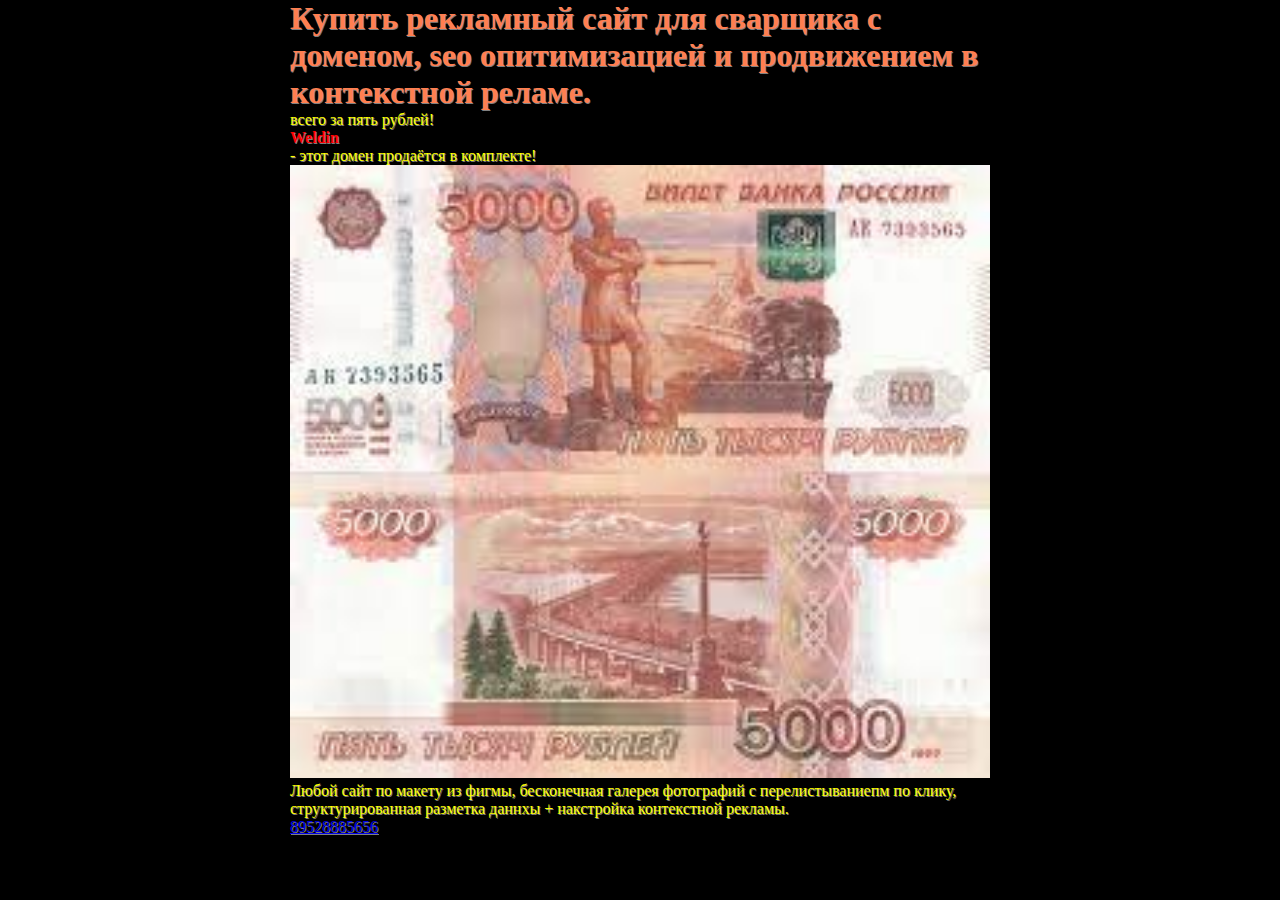
<file: index.html>
<!DOCTYPE html>
<html lang="en" dir="ltr">
  <head>
    <meta charset="utf-8">
    <title>Сайт сварщику</title>
    <meta name='description' content='купить рекламный сайт для сварщика, с продвижением в контекстной рекламе и SEO оптимизацией'>
    <meta name="viewport" content="width=device-width, initial-scale=1">

    <style media="screen">
      *{
        margin:0;
      }
      body{
        background:black;
      }
      main{
        display:flex;
        justify-content:center;
        align-items:center;
      }
      article{
        display:block;
        width:700px;
        text-shadow: 1px 1px gray
      }
      article h1{
        color:coral;
      }
      article p{
        color:yellow;
      }
      img{
        max-width:700px;
        width:100%;
      }
    </style>
  </head>
  <body>
    <main>
      <article>
        <h1>Купить рекламный сайт для сварщика с доменом, seo опитимизацией и продвижением в контекстной реламе.</h1>
        <p>всего за пять рублей!</p>
        <strong style='color:red;'>Weldin</strong> <p>- этот домен продаётся в комплекте!</p>
        <img src="images.jpeg" alt="">
        <p>Любой сайт по макету из фигмы, бесконечная галерея фотографий с перелистываниепм по клику, структурированная разметка даннхы + накстройка контекстной рекламы. </p>
        <a href="tel:+79528885656">89528885656</a>
      </article>
    </main>
    <script type="text/javascript" src='script.js'></script>
  </body>
</html>
</file>
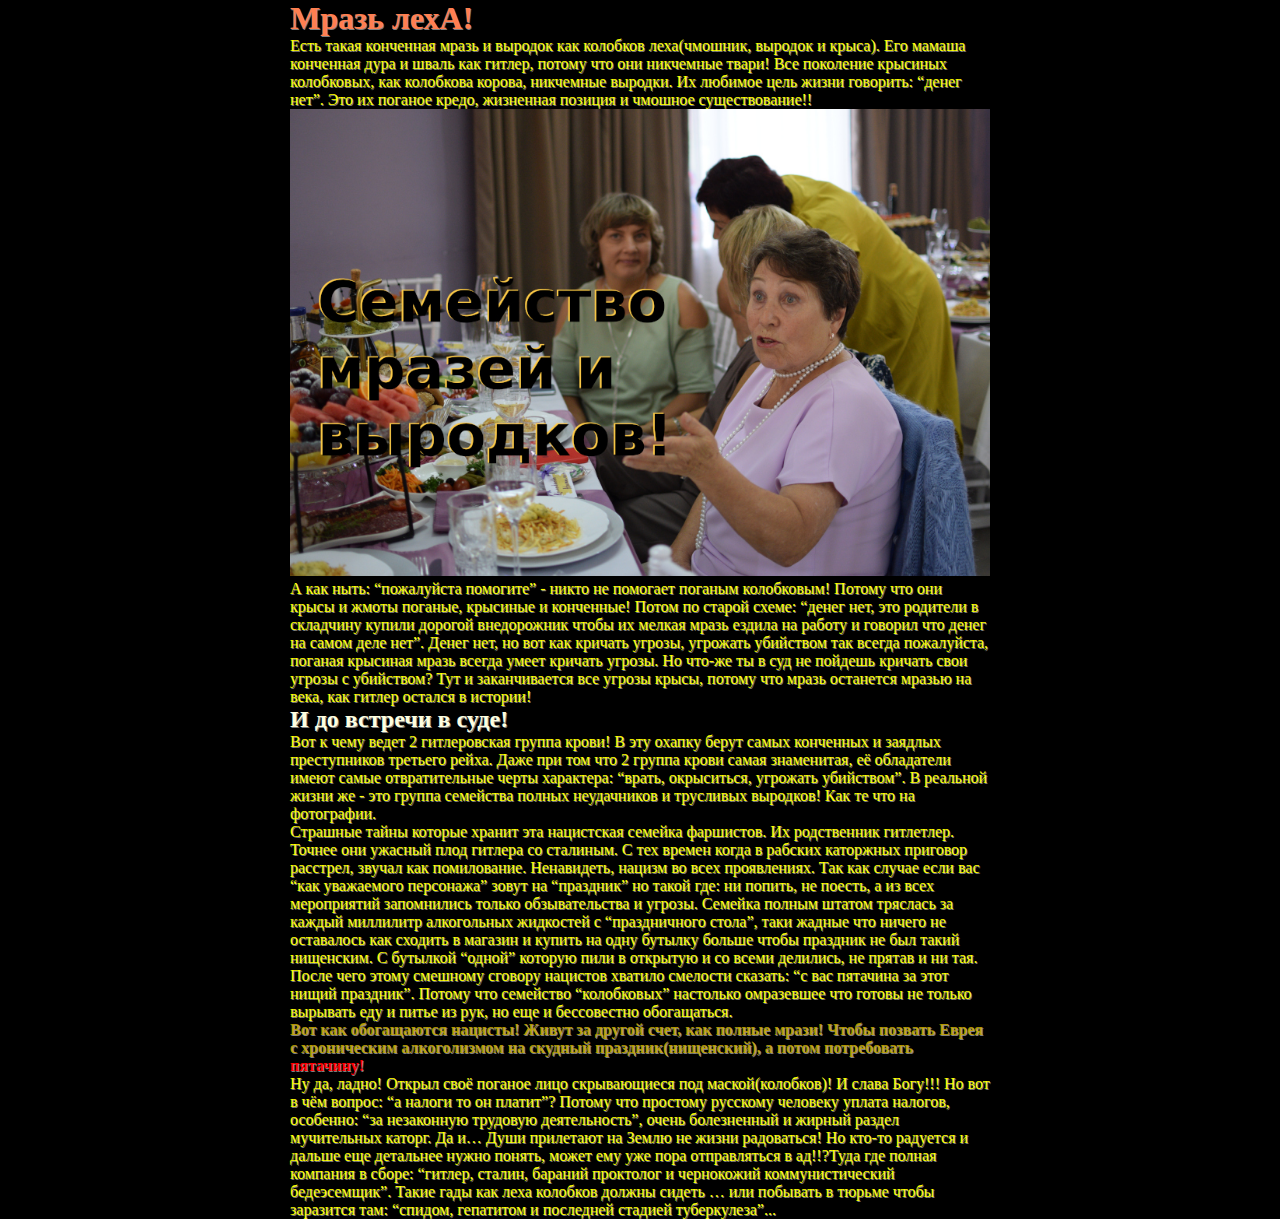
<file: family.html>
<!DOCTYPE html>
<html lang="en" dir="ltr">
  <head>
    <meta charset="utf-8">
    <title>mraZ</title>
    <meta name='description' content='Рарабочий - веб разнорабочий.'>
    <meta name="viewport" content="width=device-width, initial-scale=1">

    <style media="screen">
      *{
        margin:0;
      }
      body{
        background:black;
      }
      main{
        display:flex;
        justify-content:center;
        align-items:center;
      }
      article{
        display:block;
        width:700px;
        text-shadow: 1px 1px gray
      }
      article h1{
        color:coral;
      }
      article p{
        color:yellow;
      }
      img{
        max-width:700px;
        width:100%;
      }
      article h2{
        color:lightyellow;
      }
      strong span{
        color:red;
      }
      article strong{
        color:rgba(200,170,0,0.9);
      }
    </style>
  </head>
  <body>
    <main>
      <article>
        <h1>Мразь лехА!</h1>
         <p>Есть такая конченная мразь и выродок как колобков леха(чмошник, выродок и крыса). Его мамаша конченная дура и шваль как гитлер, потому что они никчемные твари! Все поколение крысиных колобковых, как колобкова корова, никчемные выродки. Их любимое цель жизни говорить: “денег нет”. Это их поганое кредо, жизненная позиция и чмошное существование!!</p>
         <img src="img/7007.JPG" alt="family-colobkov">
         <p>А как ныть: “пожалуйста помогите” - никто не помогает поганым колобковым! Потому что они крысы и жмоты поганые, крысиные и конченные! Потом по старой схеме: “денег нет, это родители в складчину купили дорогой внедорожник чтобы их мелкая мразь ездила на работу и говорил что денег на самом деле нет”. Денег нет, но вот как кричать угрозы, угрожать убийством так всегда пожалуйста, поганая крысиная мразь всегда умеет кричать угрозы. Но что-же ты в суд не пойдешь кричать свои угрозы с убийством? Тут и заканчивается все угрозы крысы, потому что мразь останется мразью на века, как гитлер остался в истории!</p>
         <h2>И до встречи в суде!</h2>
         <p>Вот к чему ведет 2 гитлеровская группа крови! В эту охапку берут самых конченных и заядлых преступников третьего рейха. Даже при том что 2 группа крови самая знаменитая, её обладатели имеют самые отвратительные черты характера: “врать, окрыситься, угрожать убийством”. В реальной жизни же - это группа семейства полных неудачников и трусливых выродков! Как те что на фотографии.</p>
         <p>Страшные тайны которые хранит эта нацистская семейка фаршистов.
          Их родственник гитлетлер. Точнее они ужасный плод гитлера со сталиным. С тех времен когда в рабских каторжных приговор расстрел, звучал как помилование. Ненавидеть, нацизм во всех проявлениях. Так как случае если вас “как уважаемого персонажа” зовут на “праздник” но такой где: ни попить, не поесть, а из всех мероприятий запомнились только обзывательства и угрозы. Семейка полным штатом тряслась за каждый миллилитр алкогольных жидкостей с “праздничного стола”, таки жадные что ничего не оставалось как сходить в магазин и купить на одну бутылку больше чтобы праздник не был такий нищенским. С бутылкой “одной” которую пили в открытую и со всеми делились, не прятав и ни тая. После чего этому смешному сговору нацистов хватило смелости сказать: “с вас пятачина за этот нищий праздник”. Потому что семейство “колобковых” настолько омразевшее что готовы не только вырывать еду и питье из рук, но еще и бессовестно обогащаться.</p>
          <strong>Вот как обогащаются нацисты! Живут за другой счет, как полные мрази! Чтобы позвать Еврея с хроническим алкоголизмом на скудный праздник(нищенский), а потом потребовать <span> пятачину!</span> </strong>
        <!-- <a href="tel:+79528885656">Позвонить</a> -->
          <p>Ну да, ладно! Открыл своё поганое лицо скрывающиеся под маской(колобков)! И слава Богу!!! Но вот в чём вопрос: “а налоги то он платит”? Потому что простому русскому человеку уплата налогов, особенно: “за незаконную трудовую деятельность”, очень болезненный и жирный раздел мучительных каторг. Да и…  Души прилетают на Землю не жизни радоваться! Но кто-то радуется и дальше еще детальнее нужно понять, может ему уже пора отправляться в ад!!?Туда где полная компания в сборе: “гитлер, сталин, бараний проктолог и чернокожий коммунистический бедеэсемщик”. Такие гады как леха колобков должны сидеть … или побывать в тюрьме чтобы заразится там: “спидом, гепатитом и последней стадией туберкулеза”...</p>
      </article>
    </main>
  </body>
</html>
</file>
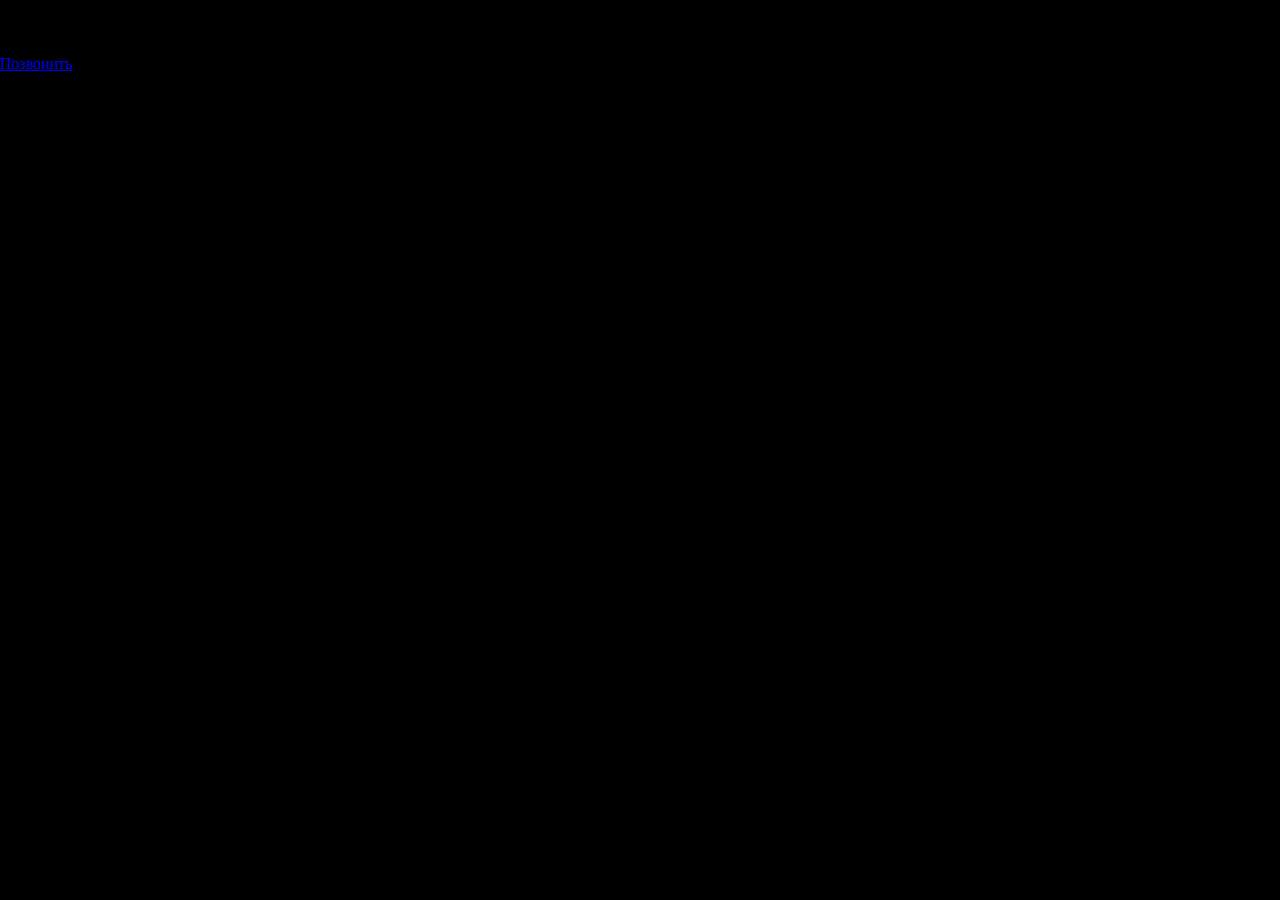
<file: work.html>
<!DOCTYPE html>
<html lang="en" dir="ltr">
  <head>
    <meta charset="utf-8">
    <title>work</title>
    <meta name='description' content='Рарабочий - веб разнорабочий.'>
    <meta name="viewport" content="width=device-width, initial-scale=1">

    <style media="screen">
      *{
        margin:0;
      }
      body{
        background:black;
      }
      main{
        display:flex;
        justify-content:center;
        align-items:center;
      }
      article{
        display:block;
        width:700px;
        text-shadow: 1px 1px gray
      }
      article h1{
        color:coral;
      }
      article p{
        color:yellow;
      }
      img{
        max-width:700px;
        width:100%;
      }
    </style>
  </head>
  <body>
<h1>Рабочий веб разнорабочий!</h1>
 <p>Супер быстрая работа дешёво и сердито!!!</p>
<a href="tel:+79528885656">Позвонить</a>
  </body>
</html>
</file>
